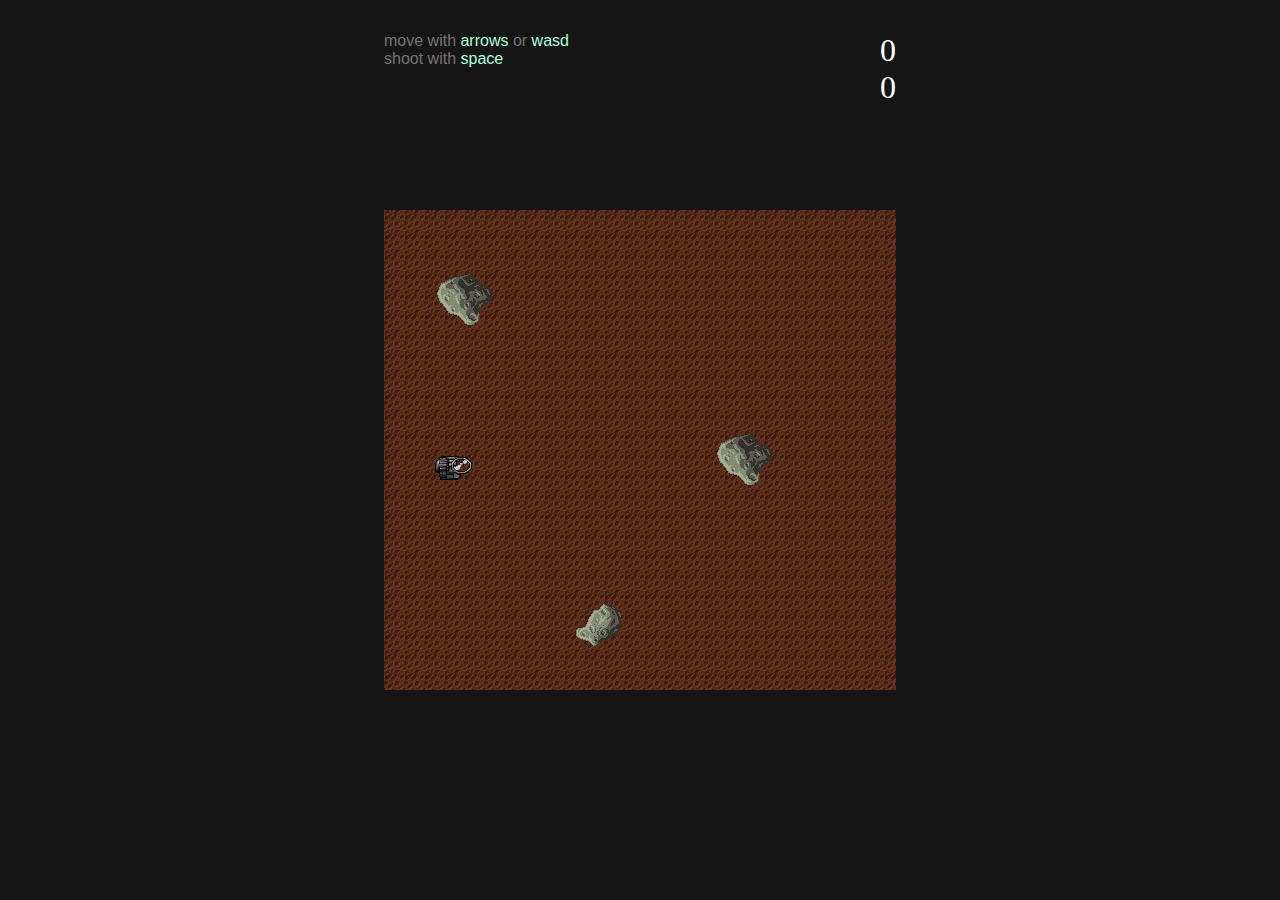
<file: SpaceAssault/index.html>
<!DOCTYPE html>
<html>
  <head>
    <meta charset="utf-8">

    <title></title>
    <meta name="description" content="">
    <meta name="viewport" content="width=device-width">

    <link rel="stylesheet" href="css/app.css">
  </head>
  <body>
    <div id="game-over-overlay">
    </div>

    <div id="game-over">
      <h1>GAME OVER</h1>
      <button id="play-again">Play Again</button>
    </div>

    <div class="wrapper">
      <div id="instructions">
        <div>
          move with <span class="key">arrows</span> or <span class="key">wasd</span>
        </div>
        <div>
          shoot with <span class="key">space</span>
        </div>
      </div>

      
      <div id="score"></div>
      <div class="clearfix"></div>
      <div id="manas"></div>
    </div>

    <script type="text/javascript" src="js/resources.js"></script>
    <script type="text/javascript" src="js/input.js"></script>
    <script type="text/javascript" src="js/sprite.js"></script>
    <script type="text/javascript" src="js/app.js"></script>
  </body>
</html>
</file>
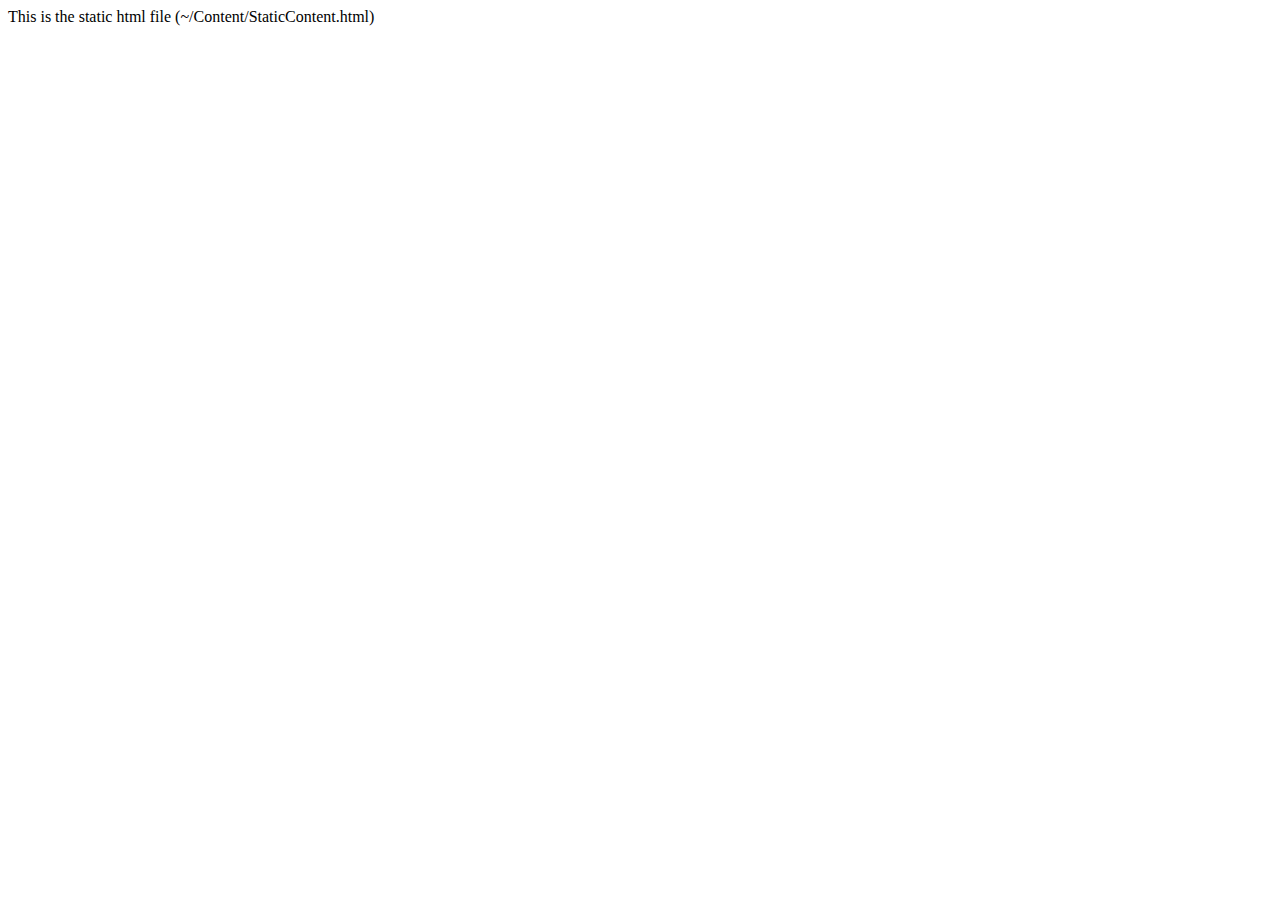
<file: UrlsAndRoutes/UrlsAndRoutes/Content/StaticContent.html>
﻿<!DOCTYPE html>
<html xmlns="http://www.w3.org/1999/xhtml">
<head>
    <title>Static HTML Content</title>
</head>
<body>
    This is the static html file (~/Content/StaticContent.html)
</body>
</html>
</file>
<file: SpaceAssault/css/app.css>
html, body {
    margin: 0;
    padding: 0;
    background-color: #151515;
}

canvas {
    display: block;
    margin: auto;

    position: absolute;
    top: 0;
    bottom: 0;
    left: 0;
    right: 0;
}

.wrapper {
    width: 512px;
    margin: 0 auto;
    margin-top: 2em;
}

#instructions {
    float: left;
    font-family: sans-serif;
    color: #757575;
}

#score, #manas{
    float: right;
    color: white;
    font-size: 2em;
}

.clearfix{
    clear: both;
}

.key {
    color: #aaffdd;
}

#game-over, #game-over-overlay {
    margin: auto;
    width: 512px;
    height: 480px;
    position: absolute;
    top: 0;
    left: 0;
    right: 0;
    bottom: 0;
    z-index: 1;
    display: none;
}

#game-over-overlay {
    background-color: black;
    opacity: .5;
}

#game-over {
    height: 200px;
    text-align: center;
    color: white;
}

#game-over h1 {
    font-size: 3em;
    font-family: sans-serif;
}

#game-over button {
    font-size: 1.5em;
}
</file>
